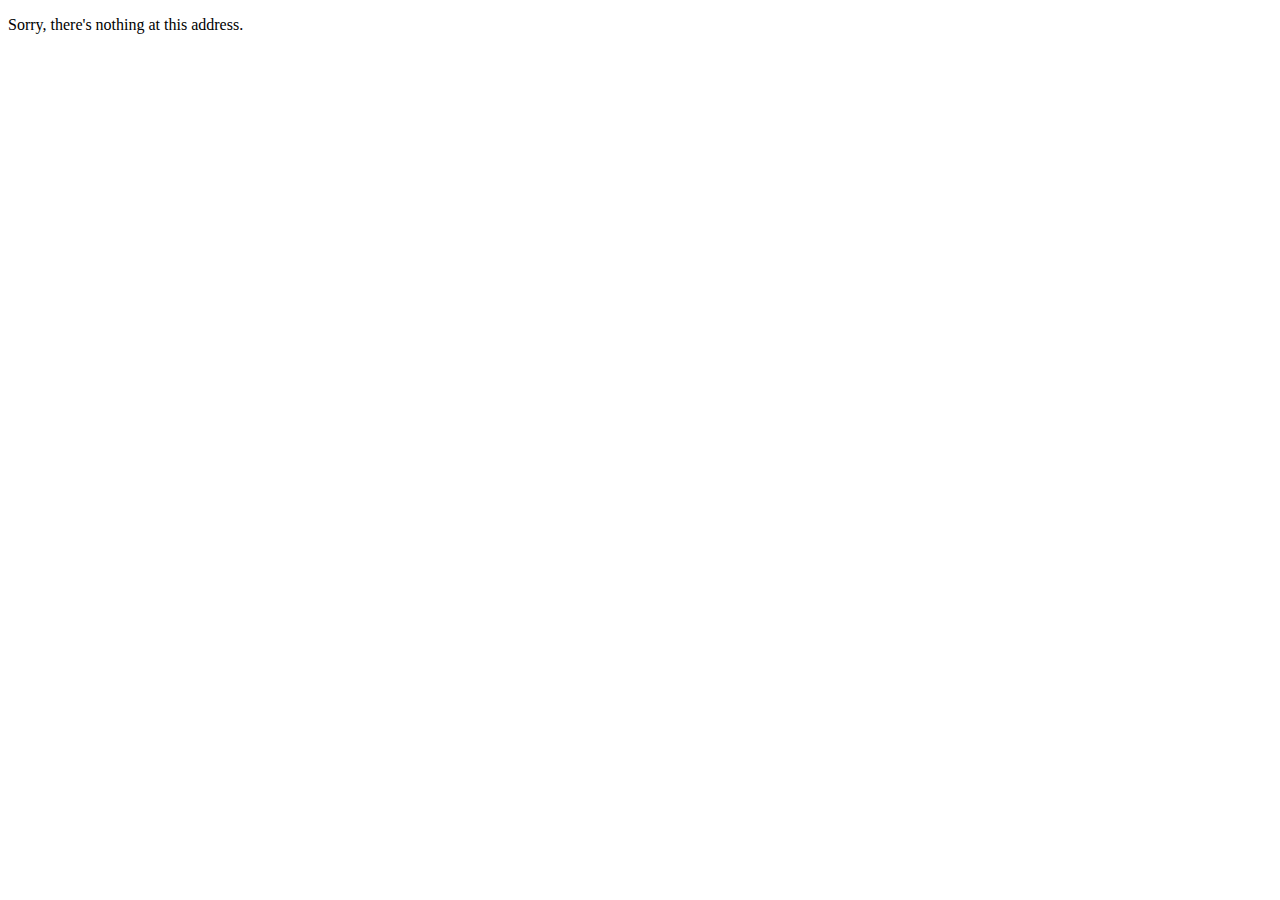
<file: index.html>
<!DOCTYPE html>
<html lang="en">

<head>
    <meta charset="utf-8" />
    <meta name="viewport" content="width=device-width, initial-scale=1.0" />
    <title>Blazor-EDF</title>
    <base href="/" />
    <link rel="stylesheet" href="css/app.css" />
    <!-- If you add any scoped CSS files, uncomment the following to load them
    <link href="Blazor-EDF.styles.css" rel="stylesheet" /> -->
    <link href="manifest.webmanifest" rel="manifest" />
    <link rel="apple-touch-icon" sizes="512x512" href="icon-512.png" />
    <link rel="apple-touch-icon" sizes="192x192" href="icon-192.png" />
</head>

<body>
    <div id="app">
        <svg class="loading-progress">
            <circle r="40%" cx="50%" cy="50%" />
            <circle r="40%" cx="50%" cy="50%" />
        </svg>
        <div class="loading-progress-text"></div>
    </div>

    <div id="blazor-error-ui">
        An unhandled error has occurred.
        <a href="" class="reload">Reload</a>
        <a class="dismiss">🗙</a>
    </div>
    <script src="_framework/blazor.webassembly.js"></script>
    <script>navigator.serviceWorker.register('service-worker.js');</script>
</body>

</html>
</file>
<file: css/app.css>
.valid.modified:not([type=checkbox]) {
    outline: 1px solid #26b050;
}

.invalid {
    outline: 1px solid red;
}

.validation-message {
    color: red;
}

#blazor-error-ui {
    background: lightyellow;
    bottom: 0;
    box-shadow: 0 -1px 2px rgba(0, 0, 0, 0.2);
    display: none;
    left: 0;
    padding: 0.6rem 1.25rem 0.7rem 1.25rem;
    position: fixed;
    width: 100%;
    z-index: 1000;
}

    #blazor-error-ui .dismiss {
        cursor: pointer;
        position: absolute;
        right: 0.75rem;
        top: 0.5rem;
    }

.blazor-error-boundary {
    background: url([data-uri]) no-repeat 1rem/1.8rem, #b32121;
    padding: 1rem 1rem 1rem 3.7rem;
    color: white;
}

    .blazor-error-boundary::after {
        content: "An error has occurred."
    }

.loading-progress {
    position: relative;
    display: block;
    width: 8rem;
    height: 8rem;
    margin: 20vh auto 1rem auto;
}

    .loading-progress circle {
        fill: none;
        stroke: #e0e0e0;
        stroke-width: 0.6rem;
        transform-origin: 50% 50%;
        transform: rotate(-90deg);
    }

        .loading-progress circle:last-child {
            stroke: #1b6ec2;
            stroke-dasharray: calc(3.141 * var(--blazor-load-percentage, 0%) * 0.8), 500%;
            transition: stroke-dasharray 0.05s ease-in-out;
        }

.loading-progress-text {
    position: absolute;
    text-align: center;
    font-weight: bold;
    inset: calc(20vh + 3.25rem) 0 auto 0.2rem;
}

    .loading-progress-text:after {
        content: var(--blazor-load-percentage-text, "Loading");
    }

code {
    color: #c02d76;
}
</file>
